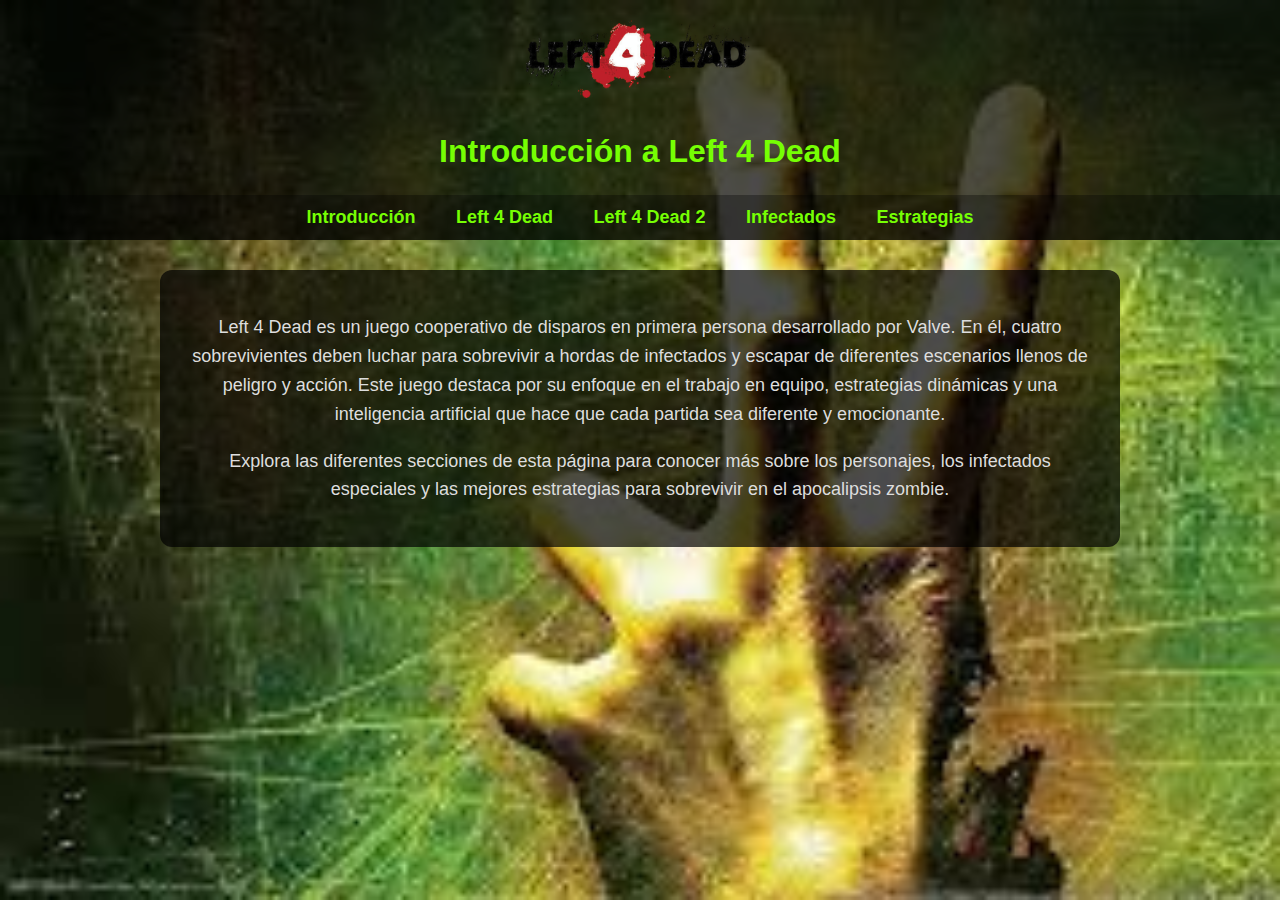
<file: index.html>
<!DOCTYPE html>
<html lang="es">
<head>
  <meta charset="UTF-8" />
  <title>Introducción</title>
  <style>
    body {
      font-family: Arial, sans-serif;
      background-image: url("imagen-de-fondo.jpg"); /* Cambia el nombre aquí */
      background-size: cover;
      background-attachment: fixed;
      background-repeat: no-repeat;
      color: #fff;
      margin: 0;
      padding: 0;
    }
    header {
      background: rgba(0, 0, 0, 0.7);
      padding: 15px;
      text-align: center;
    }
    header img {
      max-width: 250px;
      margin-bottom: 10px;
    }
    nav {
      background: rgba(0, 0, 0, 0.8);
      padding: 12px 0;
      text-align: center;
    }
    nav a {
      color: #76ff03;
      margin: 0 18px;
      text-decoration: none;
      font-weight: bold;
      font-size: 18px;
    }
    nav a:hover {
      text-decoration: underline;
    }
    main {
      background: rgba(0, 0, 0, 0.7);
      max-width: 900px;
      margin: 30px auto;
      padding: 25px 30px;
      border-radius: 12px;
      text-align: center;
    }
    h1 {
      color: #76ff03;
      margin-bottom: 10px;
    }
    p {
      font-size: 18px;
      line-height: 1.6;
      color: #ddd;
    }
  </style>
</head>
<body>
  <header>
    <img src="logo-left4dead.png" alt="Logo Left 4 Dead" />
    <h1>Introducción a Left 4 Dead</h1>
  </header>

  <nav>
    <a href="index.html">Introducción</a>
    <a href="left 4 dead.html">Left 4 Dead</a>
    <a href="left 4 dead2.html">Left 4 Dead 2</a>
    <a href="infectados.html">Infectados</a>
    <a href="estrategias.html">Estrategias</a>
  </nav>

  <main>
    <p>
      Left 4 Dead es un juego cooperativo de disparos en primera persona desarrollado por Valve. En él, cuatro sobrevivientes deben luchar para sobrevivir a hordas de infectados y escapar de diferentes escenarios llenos de peligro y acción.  
      Este juego destaca por su enfoque en el trabajo en equipo, estrategias dinámicas y una inteligencia artificial que hace que cada partida sea diferente y emocionante.
    </p>
    <p>
      Explora las diferentes secciones de esta página para conocer más sobre los personajes, los infectados especiales y las mejores estrategias para sobrevivir en el apocalipsis zombie.
    </p>
  </main>
</body>
</html>
</file>
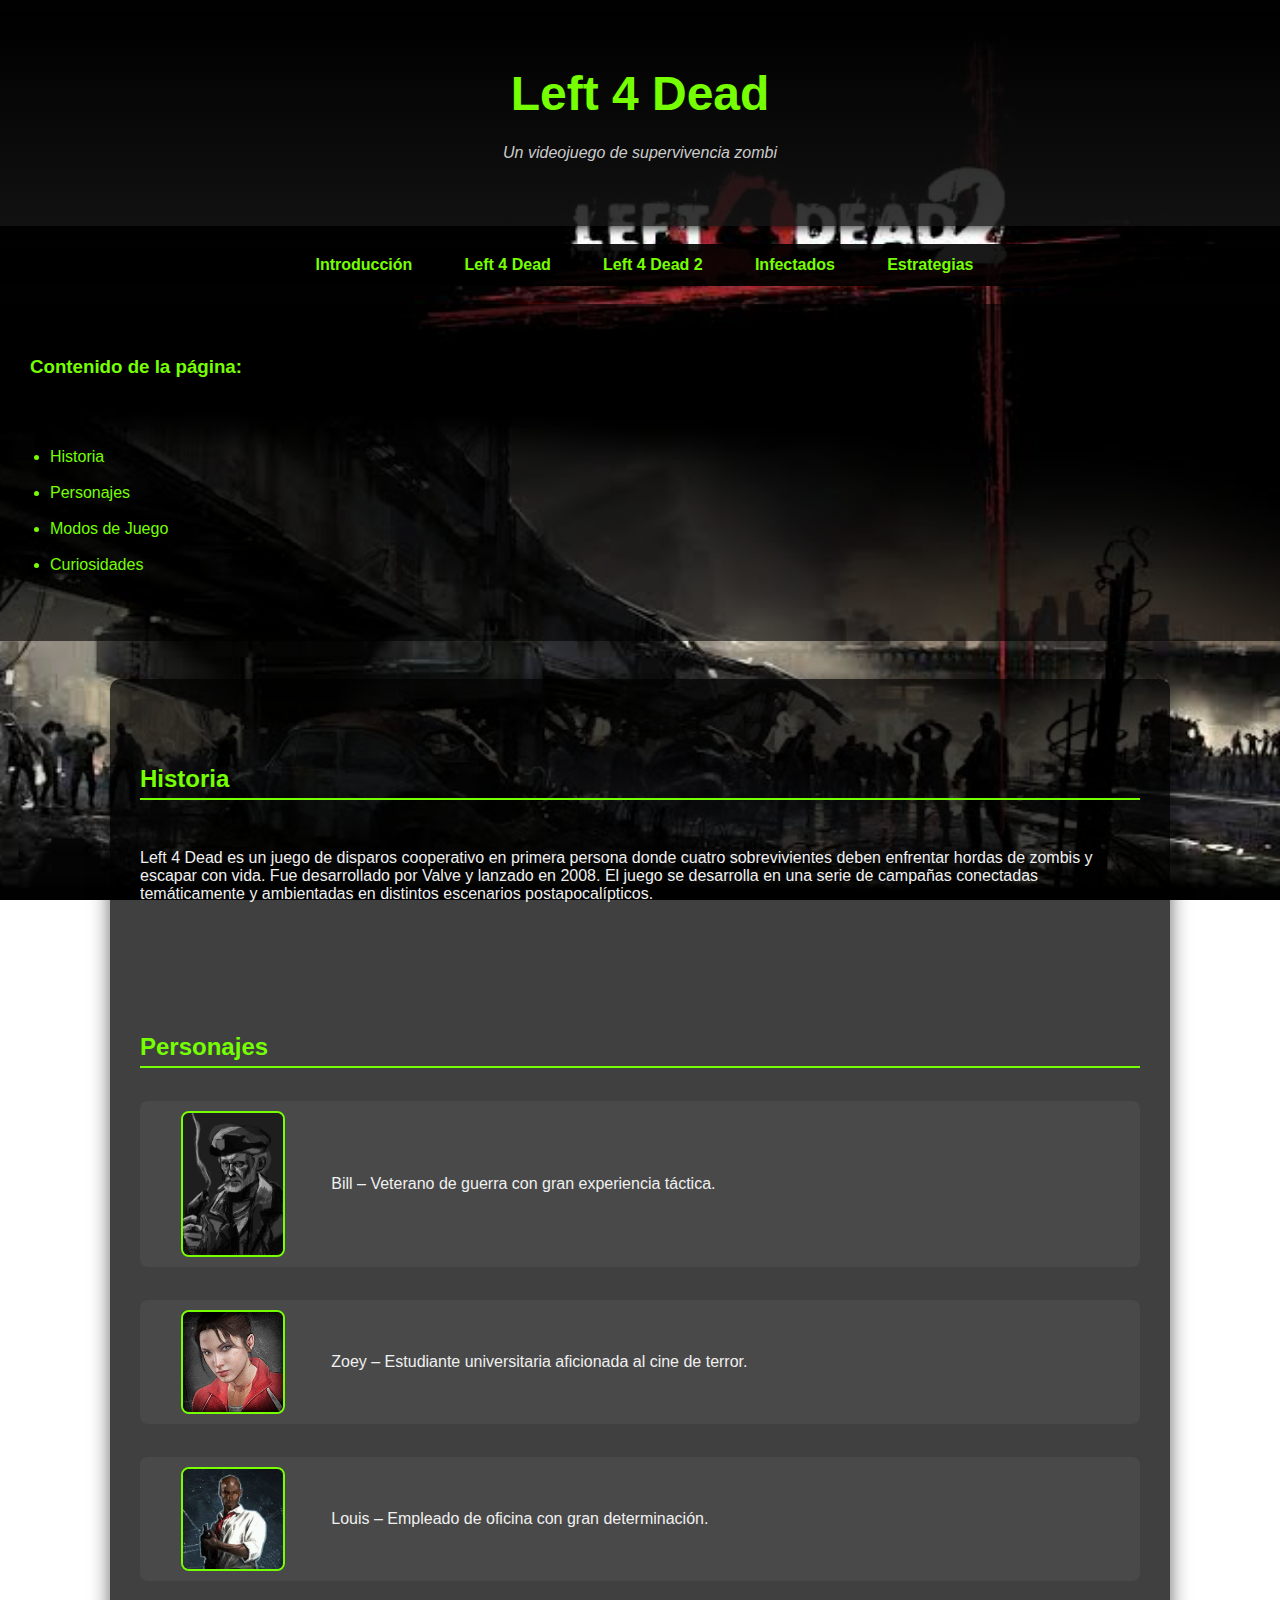
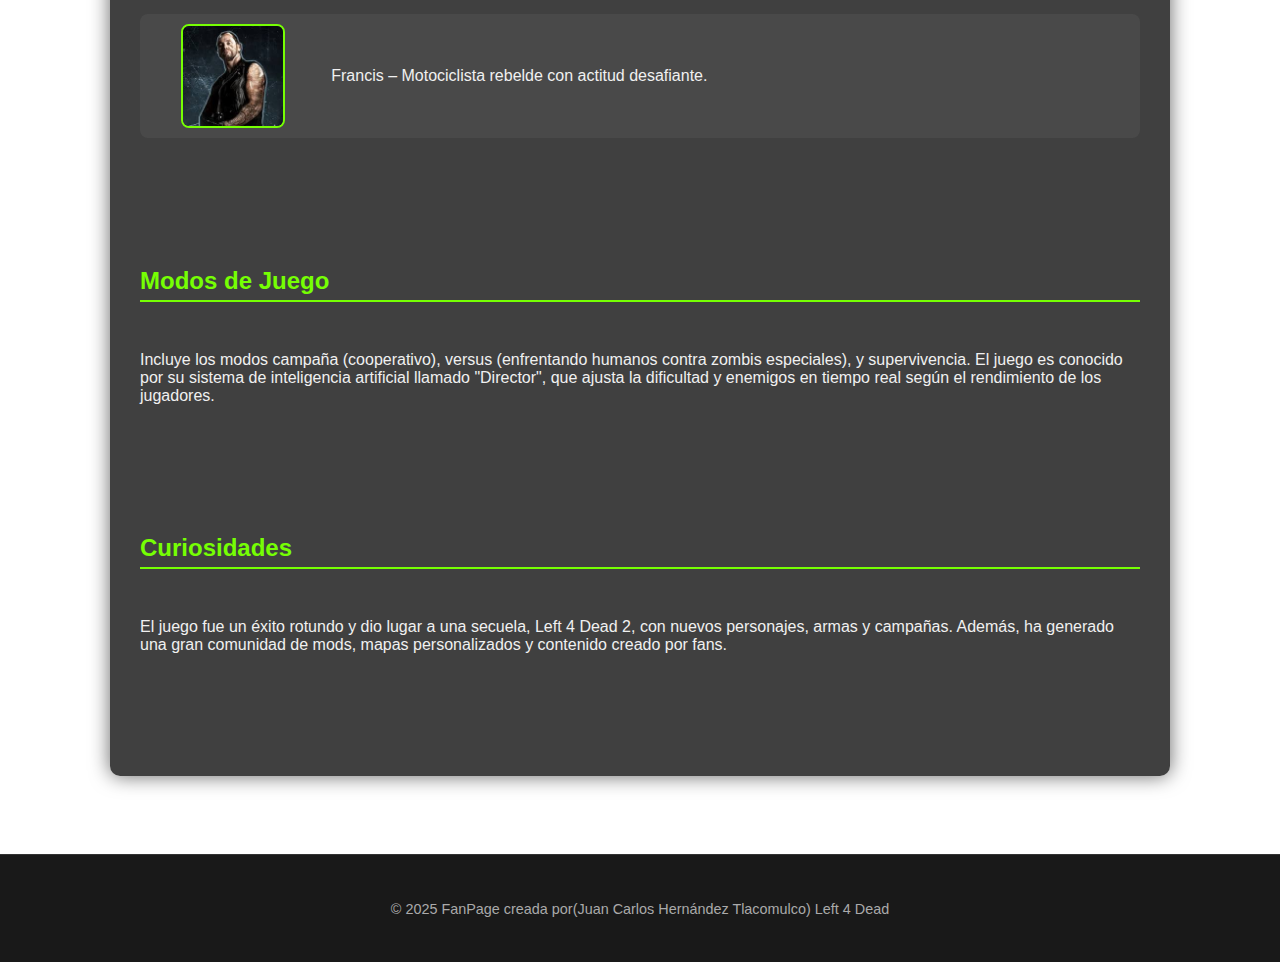
<file: left 4 dead.html>
<!DOCTYPE html>
<html lang="es">
<head>
  <meta charset="UTF-8">
  <meta name="viewport" content="width=device-width, initial-scale=1.0">
  <title>Left 4 Dead - Sobrevivir al Apocalipsis</title>
  <link rel="stylesheet" href="estilos.css">
</head>
<body>
  <header>
    <h1>Left 4 Dead</h1>
    <p>Un videojuego de supervivencia zombi</p>
  </header>

  <nav>
    <a href="index.html">Introducción</a>
    <a href="left 4 dead.html">Left 4 Dead</a>
    <a href="left4dead2.html">Left 4 Dead 2</a>
    <a href="infectados.html">Infectados</a>
    <a href="estrategias.html">Estrategias</a>
  </nav>

  <div style="background-color: rgba(0, 0, 0, 0.6); color: #76ff03; padding: 15px 30px;">
    <h3>Contenido de la página:</h3>
    <ul style="list-style-type: disc; padding-left: 20px;">
      <li><a href="#historia" style="color: #76ff03; text-decoration: none;">Historia</a></li>
      <li><a href="#personajes" style="color: #76ff03; text-decoration: none;">Personajes</a></li>
      <li><a href="#modos" style="color: #76ff03; text-decoration: none;">Modos de Juego</a></li>
      <li><a href="#curiosidades" style="color: #76ff03; text-decoration: none;">Curiosidades</a></li>
    </ul>
  </div>

  <main>
    <section id="historia">
      <h2>Historia</h2>
      <p>Left 4 Dead es un juego de disparos cooperativo en primera persona donde cuatro sobrevivientes deben enfrentar hordas de zombis y escapar con vida. Fue desarrollado por Valve y lanzado en 2008. El juego se desarrolla en una serie de campañas conectadas temáticamente y ambientadas en distintos escenarios postapocalípticos.</p>
    </section>

    <section id="personajes">
      <h2>Personajes</h2>

      <div class="personaje">
        <img src="bill.jpg" alt="Bill">
        <p>Bill – Veterano de guerra con gran experiencia táctica.</p>
      </div>

      <div class="personaje">
        <img src="zoey.jpg" alt="Zoey">
        <p>Zoey – Estudiante universitaria aficionada al cine de terror.</p>
      </div>

      <div class="personaje">
        <img src="louis.jpg" alt="Louis">
        <p>Louis – Empleado de oficina con gran determinación.</p>
      </div>

      <div class="personaje">
        <img src="francis.jpg" alt="Francis">
        <p>Francis – Motociclista rebelde con actitud desafiante.</p>
      </div>
    </section>

    <section id="modos">
      <h2>Modos de Juego</h2>
      <p>Incluye los modos campaña (cooperativo), versus (enfrentando humanos contra zombis especiales), y supervivencia. El juego es conocido por su sistema de inteligencia artificial llamado "Director", que ajusta la dificultad y enemigos en tiempo real según el rendimiento de los jugadores.</p>
    </section>

    <section id="curiosidades">
      <h2>Curiosidades</h2>
      <p>El juego fue un éxito rotundo y dio lugar a una secuela, Left 4 Dead 2, con nuevos personajes, armas y campañas. Además, ha generado una gran comunidad de mods, mapas personalizados y contenido creado por fans.</p>
    </section>
  </main>

  <footer>
    <p>© 2025 FanPage creada por(Juan Carlos Hernández Tlacomulco) Left 4 Dead</p>
  </footer>
</body>
</html>
</file>
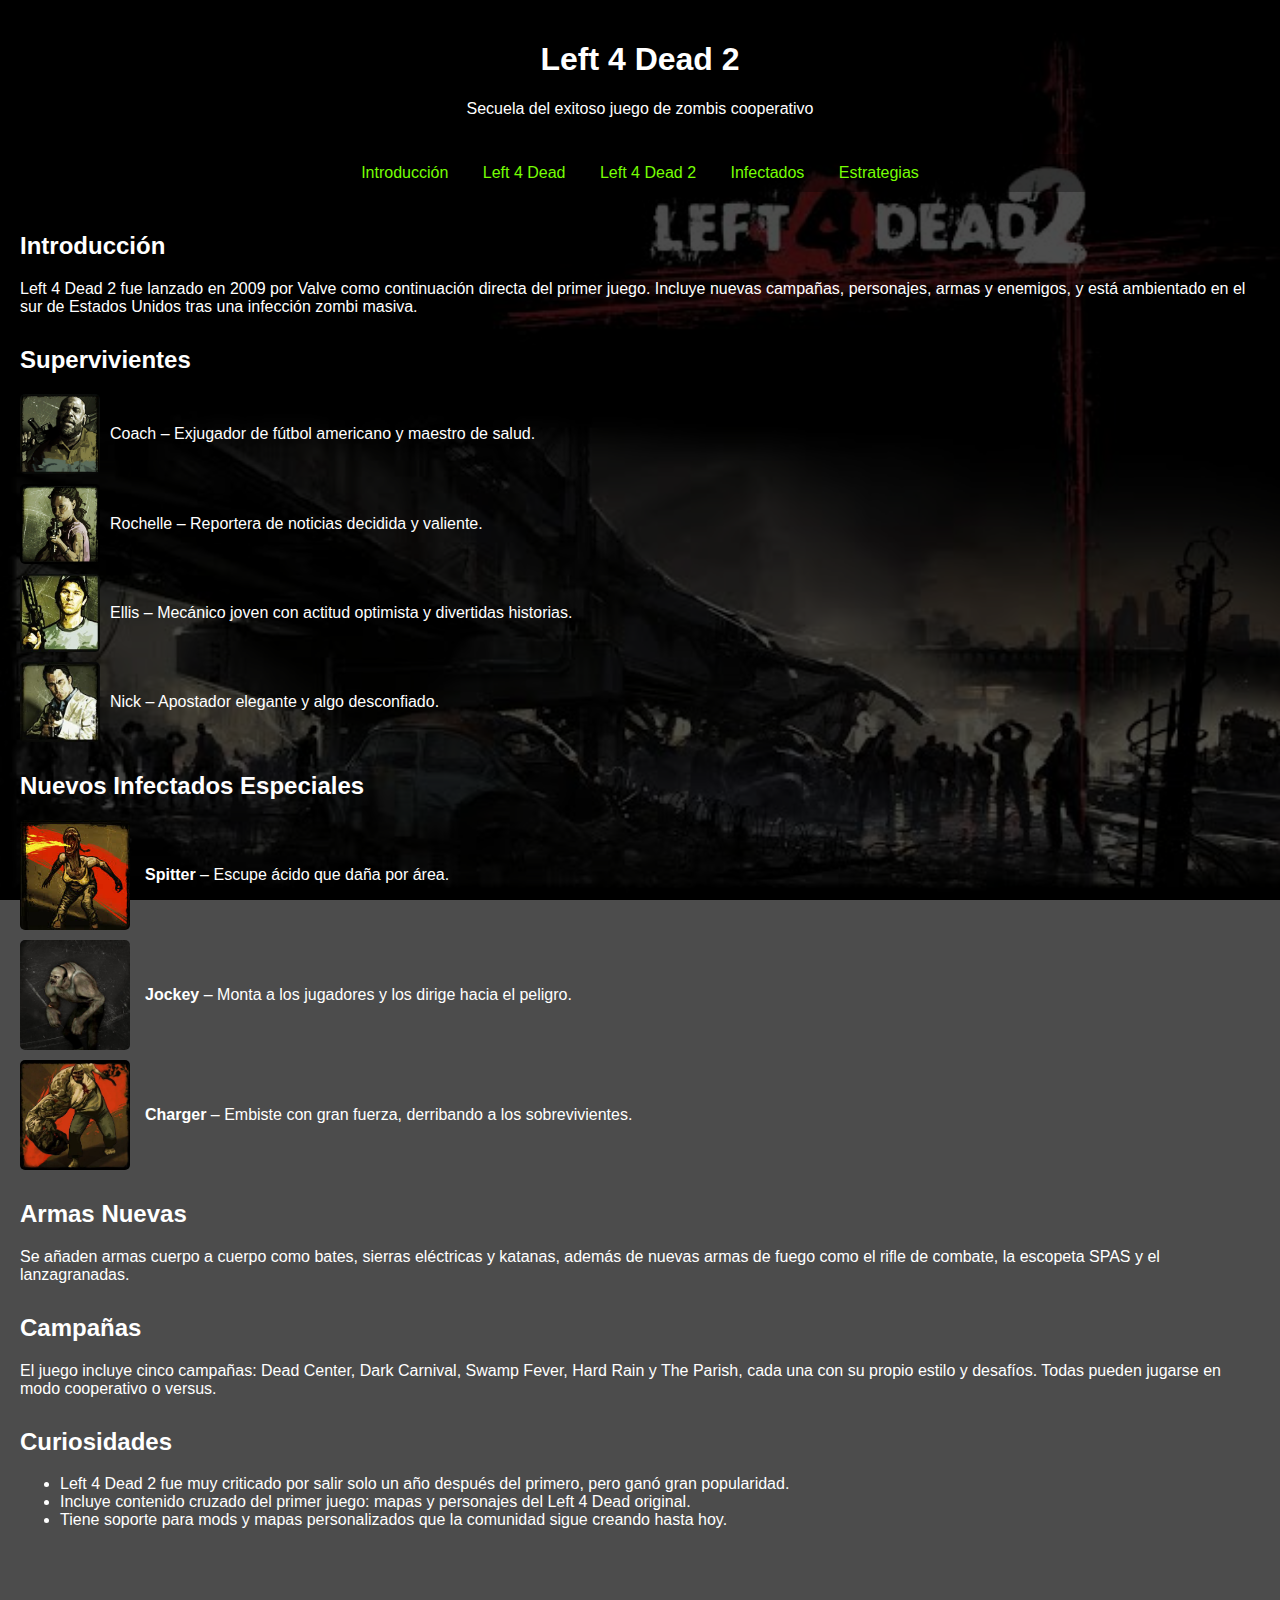
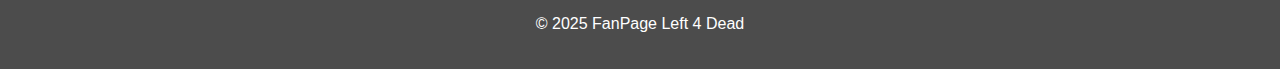
<file: left4dead2.html>
<!DOCTYPE html>
<html lang="es">
<head>
  <meta charset="UTF-8">
  <title>Left 4 Dead 2</title>
  <style>
    body {
      font-family: Arial, sans-serif;
      background-image: url("left 4 dead.jpg");
      background-size: cover;
      background-attachment: fixed;
      background-repeat: no-repeat;
      color: #fff;
      margin: 0;
      padding: 0;
    }
    header, footer {
      background: rgba(0, 0, 0, 0.7);
      text-align: center;
      padding: 20px;
    }
    nav {
      text-align: center;
      background: rgba(0, 0, 0, 0.8);
      padding: 10px;
    }
    nav a {
      color: #76ff03;
      margin: 0 15px;
      text-decoration: none;
    }
    main {
      background: rgba(0, 0, 0, 0.7);
      padding: 20px;
    }
    .personaje {
      display: flex;
      align-items: center;
      margin-bottom: 10px;
    }
    .personaje img {
      width: 80px;
      height: auto;
      margin-right: 10px;
      border-radius: 5px;
    }
    section {
      margin-bottom: 30px;
    }
  </style>
</head>
<body>
  <header>
    <h1>Left 4 Dead 2</h1>
    <p>Secuela del exitoso juego de zombis cooperativo</p>
  </header>

  <nav>
    <a href="index.html">Introducción</a>
    <a href="left 4 dead.html">Left 4 Dead</a>
    <a href="left4dead2.html">Left 4 Dead 2</a>
    <a href="infectados.html">Infectados</a>
    <a href="estrategias.html">Estrategias</a>
  </nav>

  <main>
    <section>
      <h2>Introducción</h2>
      <p>Left 4 Dead 2 fue lanzado en 2009 por Valve como continuación directa del primer juego. Incluye nuevas campañas, personajes, armas y enemigos, y está ambientado en el sur de Estados Unidos tras una infección zombi masiva.</p>
    </section>

    <section>
      <h2>Supervivientes</h2>

      <div class="personaje">
        <img src="coach.jpg" alt="Coach">
        <p>Coach – Exjugador de fútbol americano y maestro de salud.</p>
      </div>

      <div class="personaje">
        <img src="rochelle.jpg" alt="Rochelle">
        <p>Rochelle – Reportera de noticias decidida y valiente.</p>
      </div>

      <div class="personaje">
        <img src="ellis.jpg" alt="Ellis">
        <p>Ellis – Mecánico joven con actitud optimista y divertidas historias.</p>
      </div>

      <div class="personaje">
        <img src="nick.jpg" alt="Nick">
        <p>Nick – Apostador elegante y algo desconfiado.</p>
      </div>
    </section>

    <section>
      <h2>Nuevos Infectados Especiales</h2>

      <div class="infectado" style="display: flex; align-items: center; margin-bottom: 10px;">
        <img src="spitter.png" alt="Spitter" style="width: 110px; margin-right: 15px; border-radius: 5px;">
        <p><strong>Spitter</strong> – Escupe ácido que daña por área.</p>
      </div>

      <div class="infectado" style="display: flex; align-items: center; margin-bottom: 10px;">
        <img src="jockey.png" alt="Jockey" style="width: 110px; margin-right: 15px; border-radius: 5px;">
        <p><strong>Jockey</strong> – Monta a los jugadores y los dirige hacia el peligro.</p>
      </div>

      <div class="infectado" style="display: flex; align-items: center; margin-bottom: 10px;">
        <img src="charger.png" alt="Charger" style="width: 110px; margin-right: 15px; border-radius: 5px;">
        <p><strong>Charger</strong> – Embiste con gran fuerza, derribando a los sobrevivientes.</p>
      </div>
    </section>

    <section>
      <h2>Armas Nuevas</h2>
      <p>Se añaden armas cuerpo a cuerpo como bates, sierras eléctricas y katanas, además de nuevas armas de fuego como el rifle de combate, la escopeta SPAS y el lanzagranadas.</p>
    </section>

    <section>
      <h2>Campañas</h2>
      <p>El juego incluye cinco campañas: Dead Center, Dark Carnival, Swamp Fever, Hard Rain y The Parish, cada una con su propio estilo y desafíos. Todas pueden jugarse en modo cooperativo o versus.</p>
    </section>

    <section>
      <h2>Curiosidades</h2>
      <ul>
        <li>Left 4 Dead 2 fue muy criticado por salir solo un año después del primero, pero ganó gran popularidad.</li>
        <li>Incluye contenido cruzado del primer juego: mapas y personajes del Left 4 Dead original.</li>
        <li>Tiene soporte para mods y mapas personalizados que la comunidad sigue creando hasta hoy.</li>
      </ul>
    </section>
  </main>

  <footer>
    <p>© 2025 FanPage Left 4 Dead</p>
  </footer>
</body>
</html>
</file>
<file: estilos.css>
/* Fondo y tipografía general */
body {
  font-family: 'Segoe UI', Tahoma, Geneva, Verdana, sans-serif;
  background-image: url("left 4 dead.jpg");
  background-size: cover;
  background-attachment: fixed;
  background-repeat: no-repeat;
  background-position: center;
  color: #f0f0f0;
  margin: 0;
  padding: 0;
}

/* Encabezado */
header {
  background: linear-gradient(to bottom, rgba(0, 0, 0, 0.85), rgba(20, 20, 20, 0.85));
  padding: 30px 20px;
  text-align: center;
  box-shadow: 0 4px 8px rgba(0,0,0,0.6);
}

header h1 {
  color: #76ff03;
  font-size: 3em;
  margin: 0;
}

header p {
  color: #ccc;
  margin-top: 5px;
  font-style: italic;
}

/* Menú de navegación */
nav {
  background-color: rgba(0, 0, 0, 0.9);
  padding: 12px;
  text-align: center;
}

nav a {
  color: #76ff03;
  margin: 0 15px;
  text-decoration: none;
  font-weight: bold;
  transition: color 0.3s ease;
}

nav a:hover {
  color: #fff;
}

/* Contenedor principal */
main {
  background-color: rgba(0, 0, 0, 0.75);
  margin: 20px auto;
  max-width: 1000px;
  padding: 30px;
  border-radius: 10px;
  box-shadow: 0 0 20px rgba(0,0,0,0.6);
}

/* Secciones */
section {
  margin-bottom: 40px;
}

section h2 {
  color: #76ff03;
  border-bottom: 2px solid #76ff03;
  padding-bottom: 5px;
  margin-bottom: 15px;
}

/* Personajes */
.personaje {
  display: flex;
  align-items: center;
  margin-bottom: 15px;
  background-color: rgba(255, 255, 255, 0.05);
  padding: 10px;
  border-radius: 8px;
}

.personaje img {
  width: 100px;
  height: auto;
  margin-right: 15px;
  border-radius: 8px;
  border: 2px solid #76ff03;
}

/* Footer */
footer {
  background-color: rgba(0, 0, 0, 0.9);
  color: #aaa;
  text-align: center;
  padding: 15px;
  margin-top: 40px;
  font-size: 0.9em;
  border-top: 1px solid #333;
}

/* Estilo para el índice de contenido */
.contenido {
  background-color: rgba(0, 0, 0, 0.65);
  padding: 20px;
  border-radius: 8px;
  margin: 20px;
  color: #76ff03;
}

.contenido a {
  color: #76ff03;
  text-decoration: none;
}

.contenido a:hover {
  text-decoration: underline;
}
</file>
